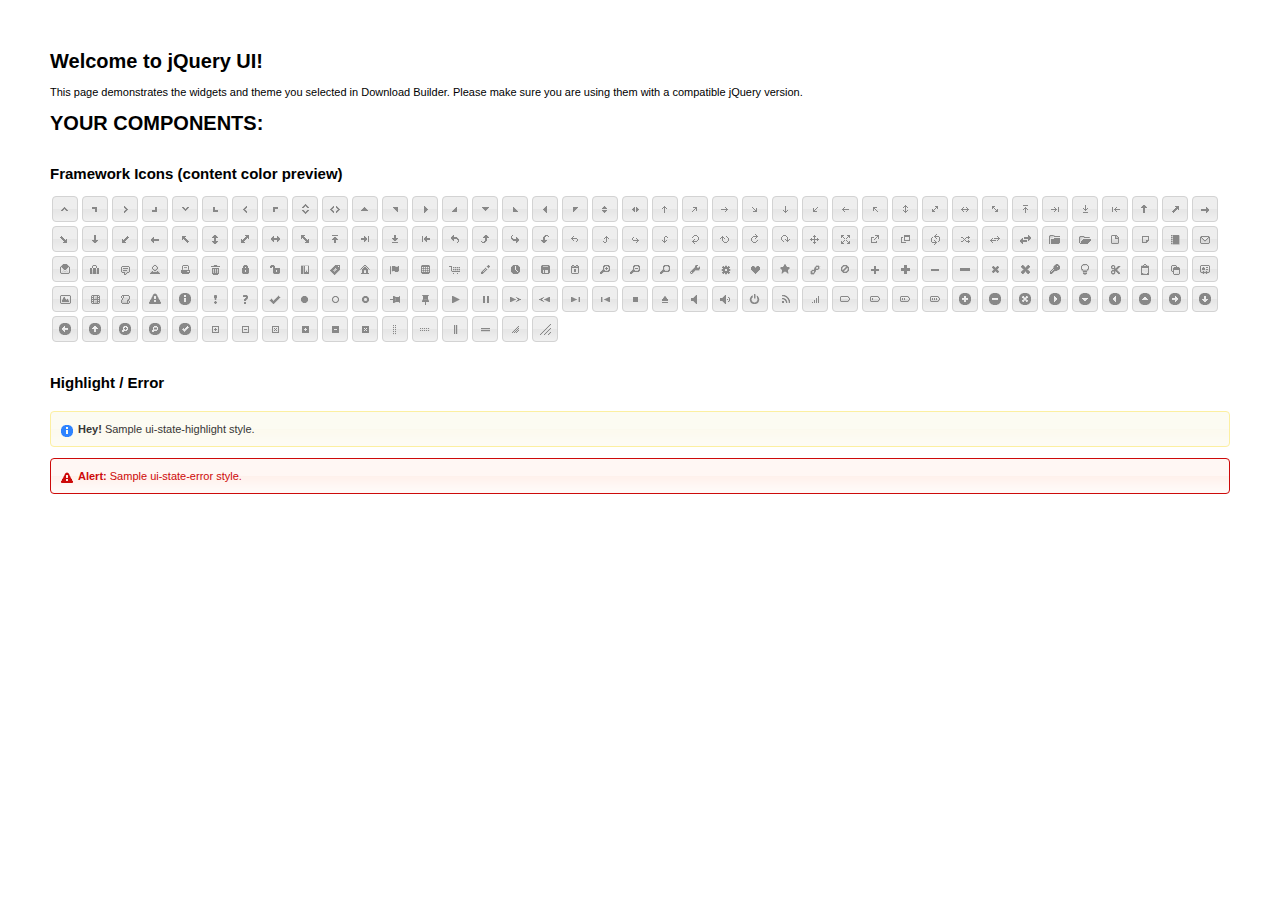
<file: static-gen/js/jquery-ui-1.11.2.custom/index.html>
<!doctype html>
<html lang="us">
<head>
	<meta charset="utf-8">
	<title>jQuery UI Example Page</title>
	<link href="jquery-ui.css" rel="stylesheet">
	<style>
	body{
		font: 62.5% "Trebuchet MS", sans-serif;
		margin: 50px;
	}
	.demoHeaders {
		margin-top: 2em;
	}
	#dialog-link {
		padding: .4em 1em .4em 20px;
		text-decoration: none;
		position: relative;
	}
	#dialog-link span.ui-icon {
		margin: 0 5px 0 0;
		position: absolute;
		left: .2em;
		top: 50%;
		margin-top: -8px;
	}
	#icons {
		margin: 0;
		padding: 0;
	}
	#icons li {
		margin: 2px;
		position: relative;
		padding: 4px 0;
		cursor: pointer;
		float: left;
		list-style: none;
	}
	#icons span.ui-icon {
		float: left;
		margin: 0 4px;
	}
	.fakewindowcontain .ui-widget-overlay {
		position: absolute;
	}
	select {
		width: 200px;
	}
	</style>
</head>
<body>

<h1>Welcome to jQuery UI!</h1>

<div class="ui-widget">
	<p>This page demonstrates the widgets and theme you selected in Download Builder. Please make sure you are using them with a compatible jQuery version.</p>
</div>

<h1>YOUR COMPONENTS:</h1>












<h2 class="demoHeaders">Framework Icons (content color preview)</h2>
<ul id="icons" class="ui-widget ui-helper-clearfix">
	<li class="ui-state-default ui-corner-all" title=".ui-icon-carat-1-n"><span class="ui-icon ui-icon-carat-1-n"></span></li>
	<li class="ui-state-default ui-corner-all" title=".ui-icon-carat-1-ne"><span class="ui-icon ui-icon-carat-1-ne"></span></li>
	<li class="ui-state-default ui-corner-all" title=".ui-icon-carat-1-e"><span class="ui-icon ui-icon-carat-1-e"></span></li>
	<li class="ui-state-default ui-corner-all" title=".ui-icon-carat-1-se"><span class="ui-icon ui-icon-carat-1-se"></span></li>
	<li class="ui-state-default ui-corner-all" title=".ui-icon-carat-1-s"><span class="ui-icon ui-icon-carat-1-s"></span></li>
	<li class="ui-state-default ui-corner-all" title=".ui-icon-carat-1-sw"><span class="ui-icon ui-icon-carat-1-sw"></span></li>
	<li class="ui-state-default ui-corner-all" title=".ui-icon-carat-1-w"><span class="ui-icon ui-icon-carat-1-w"></span></li>
	<li class="ui-state-default ui-corner-all" title=".ui-icon-carat-1-nw"><span class="ui-icon ui-icon-carat-1-nw"></span></li>
	<li class="ui-state-default ui-corner-all" title=".ui-icon-carat-2-n-s"><span class="ui-icon ui-icon-carat-2-n-s"></span></li>
	<li class="ui-state-default ui-corner-all" title=".ui-icon-carat-2-e-w"><span class="ui-icon ui-icon-carat-2-e-w"></span></li>
	<li class="ui-state-default ui-corner-all" title=".ui-icon-triangle-1-n"><span class="ui-icon ui-icon-triangle-1-n"></span></li>
	<li class="ui-state-default ui-corner-all" title=".ui-icon-triangle-1-ne"><span class="ui-icon ui-icon-triangle-1-ne"></span></li>
	<li class="ui-state-default ui-corner-all" title=".ui-icon-triangle-1-e"><span class="ui-icon ui-icon-triangle-1-e"></span></li>
	<li class="ui-state-default ui-corner-all" title=".ui-icon-triangle-1-se"><span class="ui-icon ui-icon-triangle-1-se"></span></li>
	<li class="ui-state-default ui-corner-all" title=".ui-icon-triangle-1-s"><span class="ui-icon ui-icon-triangle-1-s"></span></li>
	<li class="ui-state-default ui-corner-all" title=".ui-icon-triangle-1-sw"><span class="ui-icon ui-icon-triangle-1-sw"></span></li>
	<li class="ui-state-default ui-corner-all" title=".ui-icon-triangle-1-w"><span class="ui-icon ui-icon-triangle-1-w"></span></li>
	<li class="ui-state-default ui-corner-all" title=".ui-icon-triangle-1-nw"><span class="ui-icon ui-icon-triangle-1-nw"></span></li>
	<li class="ui-state-default ui-corner-all" title=".ui-icon-triangle-2-n-s"><span class="ui-icon ui-icon-triangle-2-n-s"></span></li>
	<li class="ui-state-default ui-corner-all" title=".ui-icon-triangle-2-e-w"><span class="ui-icon ui-icon-triangle-2-e-w"></span></li>
	<li class="ui-state-default ui-corner-all" title=".ui-icon-arrow-1-n"><span class="ui-icon ui-icon-arrow-1-n"></span></li>
	<li class="ui-state-default ui-corner-all" title=".ui-icon-arrow-1-ne"><span class="ui-icon ui-icon-arrow-1-ne"></span></li>
	<li class="ui-state-default ui-corner-all" title=".ui-icon-arrow-1-e"><span class="ui-icon ui-icon-arrow-1-e"></span></li>
	<li class="ui-state-default ui-corner-all" title=".ui-icon-arrow-1-se"><span class="ui-icon ui-icon-arrow-1-se"></span></li>
	<li class="ui-state-default ui-corner-all" title=".ui-icon-arrow-1-s"><span class="ui-icon ui-icon-arrow-1-s"></span></li>
	<li class="ui-state-default ui-corner-all" title=".ui-icon-arrow-1-sw"><span class="ui-icon ui-icon-arrow-1-sw"></span></li>
	<li class="ui-state-default ui-corner-all" title=".ui-icon-arrow-1-w"><span class="ui-icon ui-icon-arrow-1-w"></span></li>
	<li class="ui-state-default ui-corner-all" title=".ui-icon-arrow-1-nw"><span class="ui-icon ui-icon-arrow-1-nw"></span></li>
	<li class="ui-state-default ui-corner-all" title=".ui-icon-arrow-2-n-s"><span class="ui-icon ui-icon-arrow-2-n-s"></span></li>
	<li class="ui-state-default ui-corner-all" title=".ui-icon-arrow-2-ne-sw"><span class="ui-icon ui-icon-arrow-2-ne-sw"></span></li>
	<li class="ui-state-default ui-corner-all" title=".ui-icon-arrow-2-e-w"><span class="ui-icon ui-icon-arrow-2-e-w"></span></li>
	<li class="ui-state-default ui-corner-all" title=".ui-icon-arrow-2-se-nw"><span class="ui-icon ui-icon-arrow-2-se-nw"></span></li>
	<li class="ui-state-default ui-corner-all" title=".ui-icon-arrowstop-1-n"><span class="ui-icon ui-icon-arrowstop-1-n"></span></li>
	<li class="ui-state-default ui-corner-all" title=".ui-icon-arrowstop-1-e"><span class="ui-icon ui-icon-arrowstop-1-e"></span></li>
	<li class="ui-state-default ui-corner-all" title=".ui-icon-arrowstop-1-s"><span class="ui-icon ui-icon-arrowstop-1-s"></span></li>
	<li class="ui-state-default ui-corner-all" title=".ui-icon-arrowstop-1-w"><span class="ui-icon ui-icon-arrowstop-1-w"></span></li>
	<li class="ui-state-default ui-corner-all" title=".ui-icon-arrowthick-1-n"><span class="ui-icon ui-icon-arrowthick-1-n"></span></li>
	<li class="ui-state-default ui-corner-all" title=".ui-icon-arrowthick-1-ne"><span class="ui-icon ui-icon-arrowthick-1-ne"></span></li>
	<li class="ui-state-default ui-corner-all" title=".ui-icon-arrowthick-1-e"><span class="ui-icon ui-icon-arrowthick-1-e"></span></li>
	<li class="ui-state-default ui-corner-all" title=".ui-icon-arrowthick-1-se"><span class="ui-icon ui-icon-arrowthick-1-se"></span></li>
	<li class="ui-state-default ui-corner-all" title=".ui-icon-arrowthick-1-s"><span class="ui-icon ui-icon-arrowthick-1-s"></span></li>
	<li class="ui-state-default ui-corner-all" title=".ui-icon-arrowthick-1-sw"><span class="ui-icon ui-icon-arrowthick-1-sw"></span></li>
	<li class="ui-state-default ui-corner-all" title=".ui-icon-arrowthick-1-w"><span class="ui-icon ui-icon-arrowthick-1-w"></span></li>
	<li class="ui-state-default ui-corner-all" title=".ui-icon-arrowthick-1-nw"><span class="ui-icon ui-icon-arrowthick-1-nw"></span></li>
	<li class="ui-state-default ui-corner-all" title=".ui-icon-arrowthick-2-n-s"><span class="ui-icon ui-icon-arrowthick-2-n-s"></span></li>
	<li class="ui-state-default ui-corner-all" title=".ui-icon-arrowthick-2-ne-sw"><span class="ui-icon ui-icon-arrowthick-2-ne-sw"></span></li>
	<li class="ui-state-default ui-corner-all" title=".ui-icon-arrowthick-2-e-w"><span class="ui-icon ui-icon-arrowthick-2-e-w"></span></li>
	<li class="ui-state-default ui-corner-all" title=".ui-icon-arrowthick-2-se-nw"><span class="ui-icon ui-icon-arrowthick-2-se-nw"></span></li>
	<li class="ui-state-default ui-corner-all" title=".ui-icon-arrowthickstop-1-n"><span class="ui-icon ui-icon-arrowthickstop-1-n"></span></li>
	<li class="ui-state-default ui-corner-all" title=".ui-icon-arrowthickstop-1-e"><span class="ui-icon ui-icon-arrowthickstop-1-e"></span></li>
	<li class="ui-state-default ui-corner-all" title=".ui-icon-arrowthickstop-1-s"><span class="ui-icon ui-icon-arrowthickstop-1-s"></span></li>
	<li class="ui-state-default ui-corner-all" title=".ui-icon-arrowthickstop-1-w"><span class="ui-icon ui-icon-arrowthickstop-1-w"></span></li>
	<li class="ui-state-default ui-corner-all" title=".ui-icon-arrowreturnthick-1-w"><span class="ui-icon ui-icon-arrowreturnthick-1-w"></span></li>
	<li class="ui-state-default ui-corner-all" title=".ui-icon-arrowreturnthick-1-n"><span class="ui-icon ui-icon-arrowreturnthick-1-n"></span></li>
	<li class="ui-state-default ui-corner-all" title=".ui-icon-arrowreturnthick-1-e"><span class="ui-icon ui-icon-arrowreturnthick-1-e"></span></li>
	<li class="ui-state-default ui-corner-all" title=".ui-icon-arrowreturnthick-1-s"><span class="ui-icon ui-icon-arrowreturnthick-1-s"></span></li>
	<li class="ui-state-default ui-corner-all" title=".ui-icon-arrowreturn-1-w"><span class="ui-icon ui-icon-arrowreturn-1-w"></span></li>
	<li class="ui-state-default ui-corner-all" title=".ui-icon-arrowreturn-1-n"><span class="ui-icon ui-icon-arrowreturn-1-n"></span></li>
	<li class="ui-state-default ui-corner-all" title=".ui-icon-arrowreturn-1-e"><span class="ui-icon ui-icon-arrowreturn-1-e"></span></li>
	<li class="ui-state-default ui-corner-all" title=".ui-icon-arrowreturn-1-s"><span class="ui-icon ui-icon-arrowreturn-1-s"></span></li>
	<li class="ui-state-default ui-corner-all" title=".ui-icon-arrowrefresh-1-w"><span class="ui-icon ui-icon-arrowrefresh-1-w"></span></li>
	<li class="ui-state-default ui-corner-all" title=".ui-icon-arrowrefresh-1-n"><span class="ui-icon ui-icon-arrowrefresh-1-n"></span></li>
	<li class="ui-state-default ui-corner-all" title=".ui-icon-arrowrefresh-1-e"><span class="ui-icon ui-icon-arrowrefresh-1-e"></span></li>
	<li class="ui-state-default ui-corner-all" title=".ui-icon-arrowrefresh-1-s"><span class="ui-icon ui-icon-arrowrefresh-1-s"></span></li>
	<li class="ui-state-default ui-corner-all" title=".ui-icon-arrow-4"><span class="ui-icon ui-icon-arrow-4"></span></li>
	<li class="ui-state-default ui-corner-all" title=".ui-icon-arrow-4-diag"><span class="ui-icon ui-icon-arrow-4-diag"></span></li>
	<li class="ui-state-default ui-corner-all" title=".ui-icon-extlink"><span class="ui-icon ui-icon-extlink"></span></li>
	<li class="ui-state-default ui-corner-all" title=".ui-icon-newwin"><span class="ui-icon ui-icon-newwin"></span></li>
	<li class="ui-state-default ui-corner-all" title=".ui-icon-refresh"><span class="ui-icon ui-icon-refresh"></span></li>
	<li class="ui-state-default ui-corner-all" title=".ui-icon-shuffle"><span class="ui-icon ui-icon-shuffle"></span></li>
	<li class="ui-state-default ui-corner-all" title=".ui-icon-transfer-e-w"><span class="ui-icon ui-icon-transfer-e-w"></span></li>
	<li class="ui-state-default ui-corner-all" title=".ui-icon-transferthick-e-w"><span class="ui-icon ui-icon-transferthick-e-w"></span></li>
	<li class="ui-state-default ui-corner-all" title=".ui-icon-folder-collapsed"><span class="ui-icon ui-icon-folder-collapsed"></span></li>
	<li class="ui-state-default ui-corner-all" title=".ui-icon-folder-open"><span class="ui-icon ui-icon-folder-open"></span></li>
	<li class="ui-state-default ui-corner-all" title=".ui-icon-document"><span class="ui-icon ui-icon-document"></span></li>
	<li class="ui-state-default ui-corner-all" title=".ui-icon-document-b"><span class="ui-icon ui-icon-document-b"></span></li>
	<li class="ui-state-default ui-corner-all" title=".ui-icon-note"><span class="ui-icon ui-icon-note"></span></li>
	<li class="ui-state-default ui-corner-all" title=".ui-icon-mail-closed"><span class="ui-icon ui-icon-mail-closed"></span></li>
	<li class="ui-state-default ui-corner-all" title=".ui-icon-mail-open"><span class="ui-icon ui-icon-mail-open"></span></li>
	<li class="ui-state-default ui-corner-all" title=".ui-icon-suitcase"><span class="ui-icon ui-icon-suitcase"></span></li>
	<li class="ui-state-default ui-corner-all" title=".ui-icon-comment"><span class="ui-icon ui-icon-comment"></span></li>
	<li class="ui-state-default ui-corner-all" title=".ui-icon-person"><span class="ui-icon ui-icon-person"></span></li>
	<li class="ui-state-default ui-corner-all" title=".ui-icon-print"><span class="ui-icon ui-icon-print"></span></li>
	<li class="ui-state-default ui-corner-all" title=".ui-icon-trash"><span class="ui-icon ui-icon-trash"></span></li>
	<li class="ui-state-default ui-corner-all" title=".ui-icon-locked"><span class="ui-icon ui-icon-locked"></span></li>
	<li class="ui-state-default ui-corner-all" title=".ui-icon-unlocked"><span class="ui-icon ui-icon-unlocked"></span></li>
	<li class="ui-state-default ui-corner-all" title=".ui-icon-bookmark"><span class="ui-icon ui-icon-bookmark"></span></li>
	<li class="ui-state-default ui-corner-all" title=".ui-icon-tag"><span class="ui-icon ui-icon-tag"></span></li>
	<li class="ui-state-default ui-corner-all" title=".ui-icon-home"><span class="ui-icon ui-icon-home"></span></li>
	<li class="ui-state-default ui-corner-all" title=".ui-icon-flag"><span class="ui-icon ui-icon-flag"></span></li>
	<li class="ui-state-default ui-corner-all" title=".ui-icon-calculator"><span class="ui-icon ui-icon-calculator"></span></li>
	<li class="ui-state-default ui-corner-all" title=".ui-icon-cart"><span class="ui-icon ui-icon-cart"></span></li>
	<li class="ui-state-default ui-corner-all" title=".ui-icon-pencil"><span class="ui-icon ui-icon-pencil"></span></li>
	<li class="ui-state-default ui-corner-all" title=".ui-icon-clock"><span class="ui-icon ui-icon-clock"></span></li>
	<li class="ui-state-default ui-corner-all" title=".ui-icon-disk"><span class="ui-icon ui-icon-disk"></span></li>
	<li class="ui-state-default ui-corner-all" title=".ui-icon-calendar"><span class="ui-icon ui-icon-calendar"></span></li>
	<li class="ui-state-default ui-corner-all" title=".ui-icon-zoomin"><span class="ui-icon ui-icon-zoomin"></span></li>
	<li class="ui-state-default ui-corner-all" title=".ui-icon-zoomout"><span class="ui-icon ui-icon-zoomout"></span></li>
	<li class="ui-state-default ui-corner-all" title=".ui-icon-search"><span class="ui-icon ui-icon-search"></span></li>
	<li class="ui-state-default ui-corner-all" title=".ui-icon-wrench"><span class="ui-icon ui-icon-wrench"></span></li>
	<li class="ui-state-default ui-corner-all" title=".ui-icon-gear"><span class="ui-icon ui-icon-gear"></span></li>
	<li class="ui-state-default ui-corner-all" title=".ui-icon-heart"><span class="ui-icon ui-icon-heart"></span></li>
	<li class="ui-state-default ui-corner-all" title=".ui-icon-star"><span class="ui-icon ui-icon-star"></span></li>
	<li class="ui-state-default ui-corner-all" title=".ui-icon-link"><span class="ui-icon ui-icon-link"></span></li>
	<li class="ui-state-default ui-corner-all" title=".ui-icon-cancel"><span class="ui-icon ui-icon-cancel"></span></li>
	<li class="ui-state-default ui-corner-all" title=".ui-icon-plus"><span class="ui-icon ui-icon-plus"></span></li>
	<li class="ui-state-default ui-corner-all" title=".ui-icon-plusthick"><span class="ui-icon ui-icon-plusthick"></span></li>
	<li class="ui-state-default ui-corner-all" title=".ui-icon-minus"><span class="ui-icon ui-icon-minus"></span></li>
	<li class="ui-state-default ui-corner-all" title=".ui-icon-minusthick"><span class="ui-icon ui-icon-minusthick"></span></li>
	<li class="ui-state-default ui-corner-all" title=".ui-icon-close"><span class="ui-icon ui-icon-close"></span></li>
	<li class="ui-state-default ui-corner-all" title=".ui-icon-closethick"><span class="ui-icon ui-icon-closethick"></span></li>
	<li class="ui-state-default ui-corner-all" title=".ui-icon-key"><span class="ui-icon ui-icon-key"></span></li>
	<li class="ui-state-default ui-corner-all" title=".ui-icon-lightbulb"><span class="ui-icon ui-icon-lightbulb"></span></li>
	<li class="ui-state-default ui-corner-all" title=".ui-icon-scissors"><span class="ui-icon ui-icon-scissors"></span></li>
	<li class="ui-state-default ui-corner-all" title=".ui-icon-clipboard"><span class="ui-icon ui-icon-clipboard"></span></li>
	<li class="ui-state-default ui-corner-all" title=".ui-icon-copy"><span class="ui-icon ui-icon-copy"></span></li>
	<li class="ui-state-default ui-corner-all" title=".ui-icon-contact"><span class="ui-icon ui-icon-contact"></span></li>
	<li class="ui-state-default ui-corner-all" title=".ui-icon-image"><span class="ui-icon ui-icon-image"></span></li>
	<li class="ui-state-default ui-corner-all" title=".ui-icon-video"><span class="ui-icon ui-icon-video"></span></li>
	<li class="ui-state-default ui-corner-all" title=".ui-icon-script"><span class="ui-icon ui-icon-script"></span></li>
	<li class="ui-state-default ui-corner-all" title=".ui-icon-alert"><span class="ui-icon ui-icon-alert"></span></li>
	<li class="ui-state-default ui-corner-all" title=".ui-icon-info"><span class="ui-icon ui-icon-info"></span></li>
	<li class="ui-state-default ui-corner-all" title=".ui-icon-notice"><span class="ui-icon ui-icon-notice"></span></li>
	<li class="ui-state-default ui-corner-all" title=".ui-icon-help"><span class="ui-icon ui-icon-help"></span></li>
	<li class="ui-state-default ui-corner-all" title=".ui-icon-check"><span class="ui-icon ui-icon-check"></span></li>
	<li class="ui-state-default ui-corner-all" title=".ui-icon-bullet"><span class="ui-icon ui-icon-bullet"></span></li>
	<li class="ui-state-default ui-corner-all" title=".ui-icon-radio-off"><span class="ui-icon ui-icon-radio-off"></span></li>
	<li class="ui-state-default ui-corner-all" title=".ui-icon-radio-on"><span class="ui-icon ui-icon-radio-on"></span></li>
	<li class="ui-state-default ui-corner-all" title=".ui-icon-pin-w"><span class="ui-icon ui-icon-pin-w"></span></li>
	<li class="ui-state-default ui-corner-all" title=".ui-icon-pin-s"><span class="ui-icon ui-icon-pin-s"></span></li>
	<li class="ui-state-default ui-corner-all" title=".ui-icon-play"><span class="ui-icon ui-icon-play"></span></li>
	<li class="ui-state-default ui-corner-all" title=".ui-icon-pause"><span class="ui-icon ui-icon-pause"></span></li>
	<li class="ui-state-default ui-corner-all" title=".ui-icon-seek-next"><span class="ui-icon ui-icon-seek-next"></span></li>
	<li class="ui-state-default ui-corner-all" title=".ui-icon-seek-prev"><span class="ui-icon ui-icon-seek-prev"></span></li>
	<li class="ui-state-default ui-corner-all" title=".ui-icon-seek-end"><span class="ui-icon ui-icon-seek-end"></span></li>
	<li class="ui-state-default ui-corner-all" title=".ui-icon-seek-first"><span class="ui-icon ui-icon-seek-first"></span></li>
	<li class="ui-state-default ui-corner-all" title=".ui-icon-stop"><span class="ui-icon ui-icon-stop"></span></li>
	<li class="ui-state-default ui-corner-all" title=".ui-icon-eject"><span class="ui-icon ui-icon-eject"></span></li>
	<li class="ui-state-default ui-corner-all" title=".ui-icon-volume-off"><span class="ui-icon ui-icon-volume-off"></span></li>
	<li class="ui-state-default ui-corner-all" title=".ui-icon-volume-on"><span class="ui-icon ui-icon-volume-on"></span></li>
	<li class="ui-state-default ui-corner-all" title=".ui-icon-power"><span class="ui-icon ui-icon-power"></span></li>
	<li class="ui-state-default ui-corner-all" title=".ui-icon-signal-diag"><span class="ui-icon ui-icon-signal-diag"></span></li>
	<li class="ui-state-default ui-corner-all" title=".ui-icon-signal"><span class="ui-icon ui-icon-signal"></span></li>
	<li class="ui-state-default ui-corner-all" title=".ui-icon-battery-0"><span class="ui-icon ui-icon-battery-0"></span></li>
	<li class="ui-state-default ui-corner-all" title=".ui-icon-battery-1"><span class="ui-icon ui-icon-battery-1"></span></li>
	<li class="ui-state-default ui-corner-all" title=".ui-icon-battery-2"><span class="ui-icon ui-icon-battery-2"></span></li>
	<li class="ui-state-default ui-corner-all" title=".ui-icon-battery-3"><span class="ui-icon ui-icon-battery-3"></span></li>
	<li class="ui-state-default ui-corner-all" title=".ui-icon-circle-plus"><span class="ui-icon ui-icon-circle-plus"></span></li>
	<li class="ui-state-default ui-corner-all" title=".ui-icon-circle-minus"><span class="ui-icon ui-icon-circle-minus"></span></li>
	<li class="ui-state-default ui-corner-all" title=".ui-icon-circle-close"><span class="ui-icon ui-icon-circle-close"></span></li>
	<li class="ui-state-default ui-corner-all" title=".ui-icon-circle-triangle-e"><span class="ui-icon ui-icon-circle-triangle-e"></span></li>
	<li class="ui-state-default ui-corner-all" title=".ui-icon-circle-triangle-s"><span class="ui-icon ui-icon-circle-triangle-s"></span></li>
	<li class="ui-state-default ui-corner-all" title=".ui-icon-circle-triangle-w"><span class="ui-icon ui-icon-circle-triangle-w"></span></li>
	<li class="ui-state-default ui-corner-all" title=".ui-icon-circle-triangle-n"><span class="ui-icon ui-icon-circle-triangle-n"></span></li>
	<li class="ui-state-default ui-corner-all" title=".ui-icon-circle-arrow-e"><span class="ui-icon ui-icon-circle-arrow-e"></span></li>
	<li class="ui-state-default ui-corner-all" title=".ui-icon-circle-arrow-s"><span class="ui-icon ui-icon-circle-arrow-s"></span></li>
	<li class="ui-state-default ui-corner-all" title=".ui-icon-circle-arrow-w"><span class="ui-icon ui-icon-circle-arrow-w"></span></li>
	<li class="ui-state-default ui-corner-all" title=".ui-icon-circle-arrow-n"><span class="ui-icon ui-icon-circle-arrow-n"></span></li>
	<li class="ui-state-default ui-corner-all" title=".ui-icon-circle-zoomin"><span class="ui-icon ui-icon-circle-zoomin"></span></li>
	<li class="ui-state-default ui-corner-all" title=".ui-icon-circle-zoomout"><span class="ui-icon ui-icon-circle-zoomout"></span></li>
	<li class="ui-state-default ui-corner-all" title=".ui-icon-circle-check"><span class="ui-icon ui-icon-circle-check"></span></li>
	<li class="ui-state-default ui-corner-all" title=".ui-icon-circlesmall-plus"><span class="ui-icon ui-icon-circlesmall-plus"></span></li>
	<li class="ui-state-default ui-corner-all" title=".ui-icon-circlesmall-minus"><span class="ui-icon ui-icon-circlesmall-minus"></span></li>
	<li class="ui-state-default ui-corner-all" title=".ui-icon-circlesmall-close"><span class="ui-icon ui-icon-circlesmall-close"></span></li>
	<li class="ui-state-default ui-corner-all" title=".ui-icon-squaresmall-plus"><span class="ui-icon ui-icon-squaresmall-plus"></span></li>
	<li class="ui-state-default ui-corner-all" title=".ui-icon-squaresmall-minus"><span class="ui-icon ui-icon-squaresmall-minus"></span></li>
	<li class="ui-state-default ui-corner-all" title=".ui-icon-squaresmall-close"><span class="ui-icon ui-icon-squaresmall-close"></span></li>
	<li class="ui-state-default ui-corner-all" title=".ui-icon-grip-dotted-vertical"><span class="ui-icon ui-icon-grip-dotted-vertical"></span></li>
	<li class="ui-state-default ui-corner-all" title=".ui-icon-grip-dotted-horizontal"><span class="ui-icon ui-icon-grip-dotted-horizontal"></span></li>
	<li class="ui-state-default ui-corner-all" title=".ui-icon-grip-solid-vertical"><span class="ui-icon ui-icon-grip-solid-vertical"></span></li>
	<li class="ui-state-default ui-corner-all" title=".ui-icon-grip-solid-horizontal"><span class="ui-icon ui-icon-grip-solid-horizontal"></span></li>
	<li class="ui-state-default ui-corner-all" title=".ui-icon-gripsmall-diagonal-se"><span class="ui-icon ui-icon-gripsmall-diagonal-se"></span></li>
	<li class="ui-state-default ui-corner-all" title=".ui-icon-grip-diagonal-se"><span class="ui-icon ui-icon-grip-diagonal-se"></span></li>
</ul>















<!-- Highlight / Error -->
<h2 class="demoHeaders">Highlight / Error</h2>
<div class="ui-widget">
	<div class="ui-state-highlight ui-corner-all" style="margin-top: 20px; padding: 0 .7em;">
		<p><span class="ui-icon ui-icon-info" style="float: left; margin-right: .3em;"></span>
		<strong>Hey!</strong> Sample ui-state-highlight style.</p>
	</div>
</div>
<br>
<div class="ui-widget">
	<div class="ui-state-error ui-corner-all" style="padding: 0 .7em;">
		<p><span class="ui-icon ui-icon-alert" style="float: left; margin-right: .3em;"></span>
		<strong>Alert:</strong> Sample ui-state-error style.</p>
	</div>
</div>

<script src="external/jquery/jquery.js"></script>
<script src="jquery-ui.js"></script>
<script>
























// Hover states on the static widgets
$( "#dialog-link, #icons li" ).hover(
	function() {
		$( this ).addClass( "ui-state-hover" );
	},
	function() {
		$( this ).removeClass( "ui-state-hover" );
	}
);
</script>
</body>
</html>
</file>
